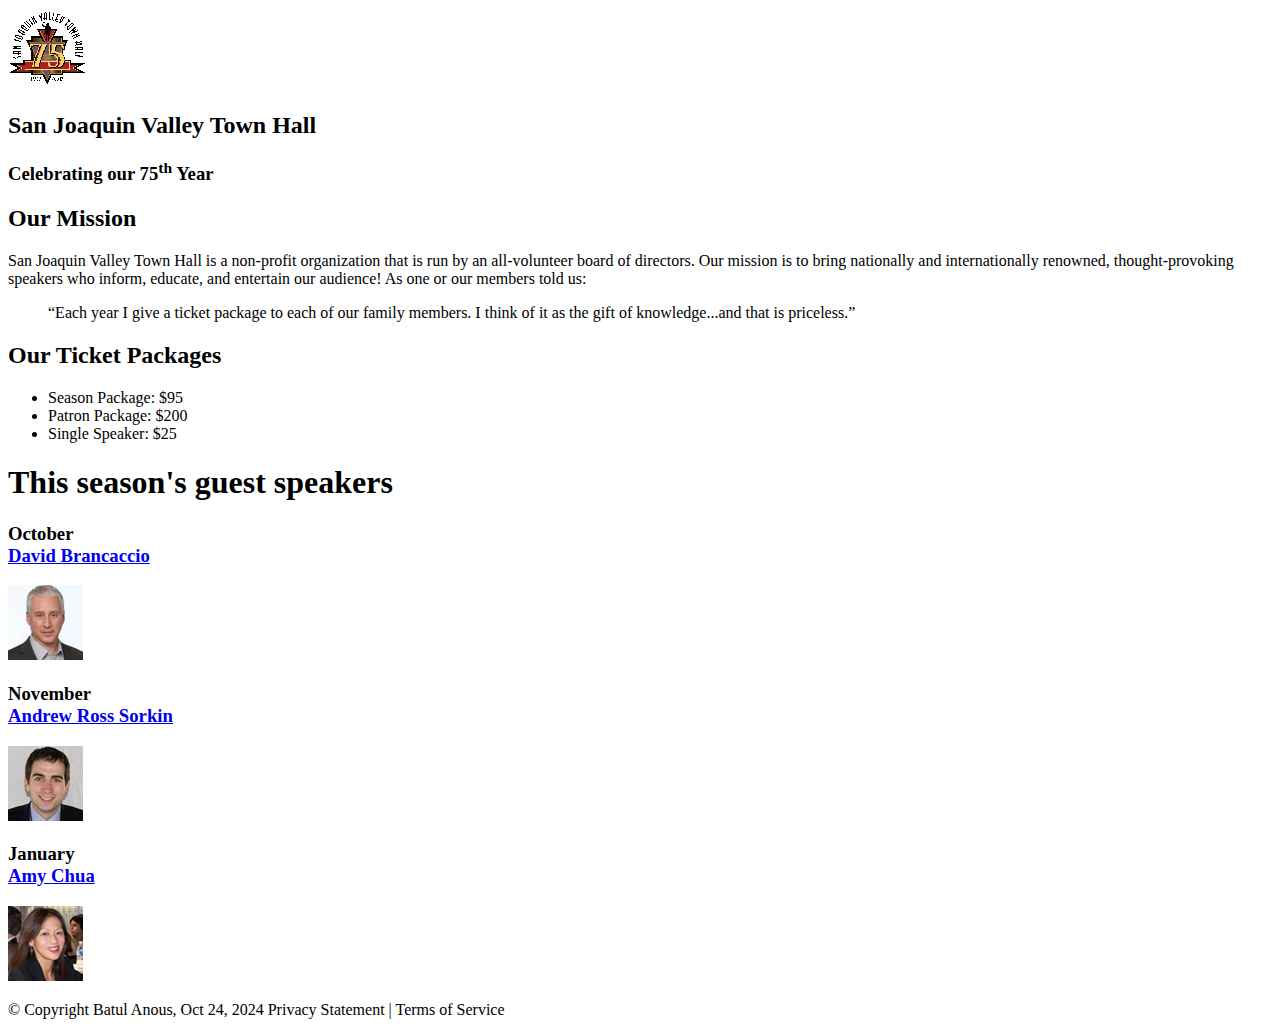
<file: index.html>
<!DOCTYPE html>
<html lang="en">

<head>
	<meta charset="utf-8">
	<title>San Joaquin Valley Town Hall</title>
	<link rel="shortcut icon" href="images/favicon.ico">
</head>

<body>
	<header>
		<img src="images/town_hall_logo.gif" alt="Town Hall logo" height="80">
		<h2>San Joaquin Valley Town Hall</h2>
		<h3>Celebrating our 75<sup>th</sup> Year</h3>
	</header>
	<main>
		<h2>Our Mission</h2>
		<p>San Joaquin Valley Town Hall is a non-profit organization that is run by an 
			all-volunteer board of directors. Our mission is to bring nationally and 
			internationally renowned, thought-provoking speakers who inform, educate, 
			and entertain our audience! As one or our members told us:</p>
		<blockquote>&ldquo;Each year I give a ticket package to each of our family members. 
			I think of it as the gift of knowledge...and that is priceless.&rdquo;</blockquote>

		<h2>Our Ticket Packages</h2>
		<ul>
			<li>Season Package: $95</li>
			<li>Patron Package: $200</li>
			<li>Single Speaker: $25</li>
		</ul>

		<h1>This season's guest speakers</h1>
		<h3>October<br><a href="speakers/brancaccio.html">David Brancaccio</a></h3>
		<img src="images/brancaccio75.jpg" alt="David Brancaccio photo">
		<h3>November<br><a href="speakers/sorkin.html">Andrew Ross Sorkin</a></h3>
		<img src="images/sorkin75.jpg" alt="Andrew Ross Sorkin photo">
		<h3>January<br><a href="speakers/chua.html">Amy Chua</a></h3>
		<img src="images/chua75.jpg" alt="Amy Chua photo">
	</main>
	<footer>
		<p>&copy; Copyright Batul Anous, Oct 24, 2024 Privacy Statement | Terms of Service</p>
	</footer>
</body>
</html>
</file>
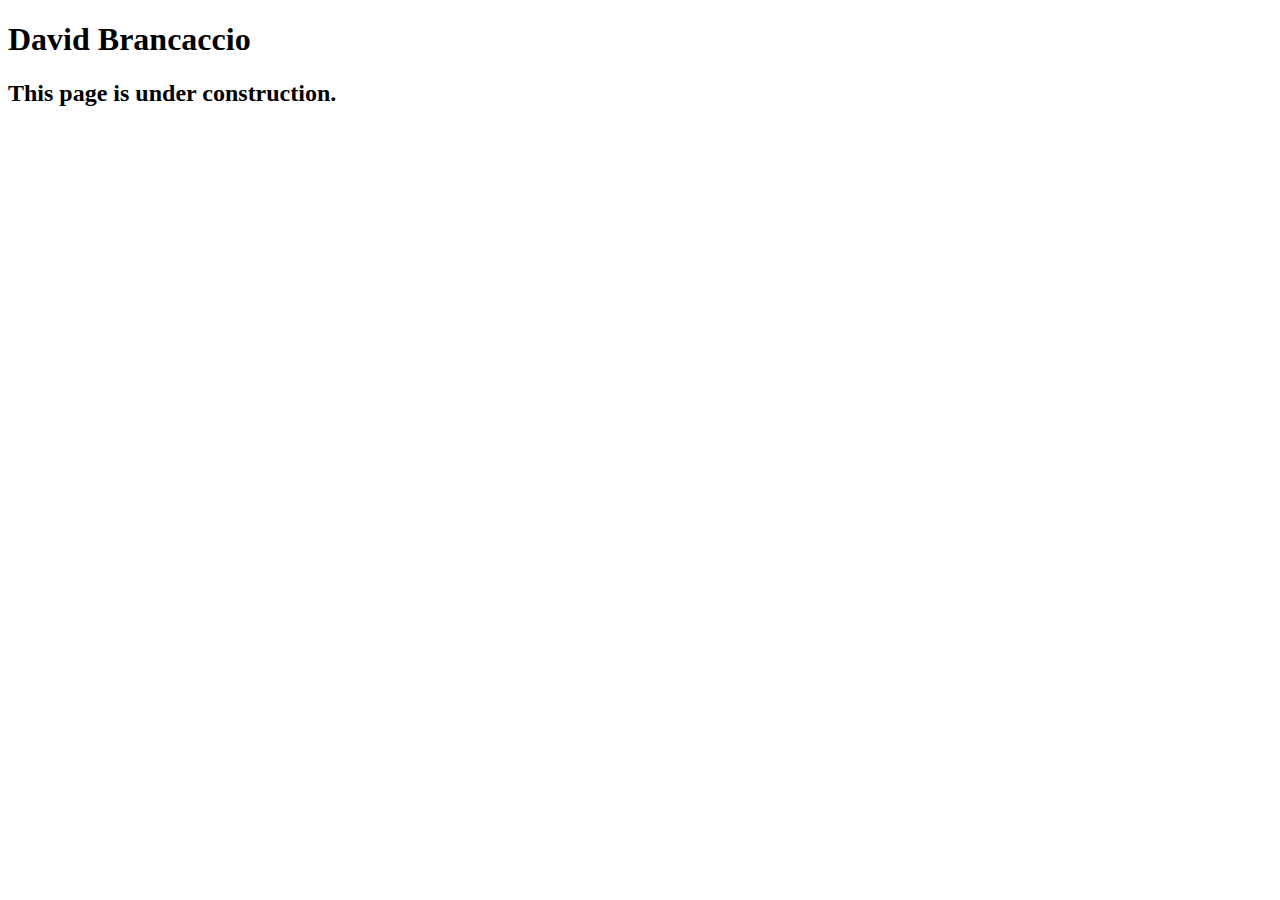
<file: speakers/brancaccio.html>
<!DOCTYPE html>
<html lang="en">

<head>
	<meta charset="utf-8">
	<title>San Joaquin Valley Town Hall</title>
	<link rel="shortcut icon" href="images/favicon.ico">
</head>

<body>
    <main>
	    <h1>David Brancaccio</h1>
	    <h2>This page is under construction.</h2>	        
    </main>
</body>

</html>
</file>
